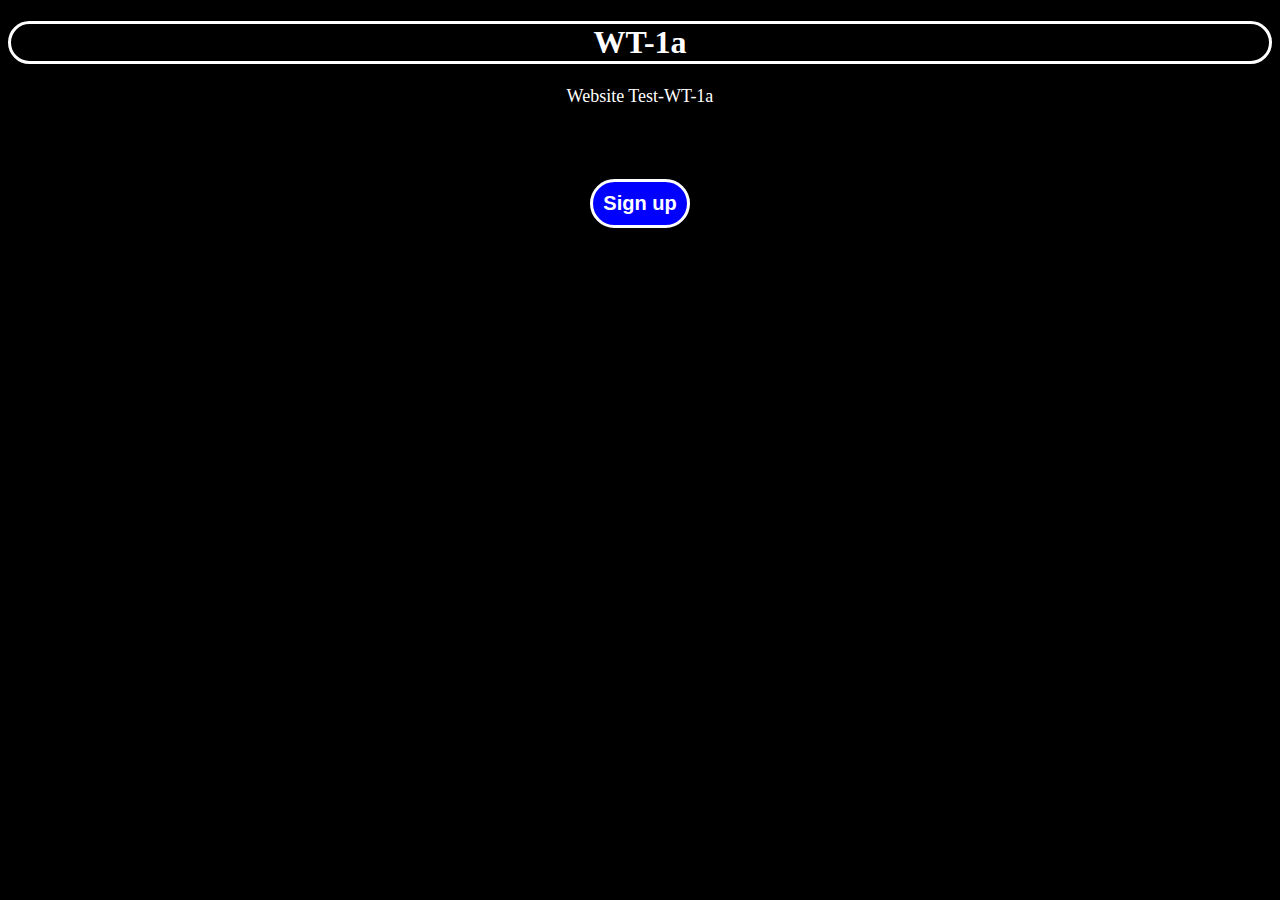
<file: index.html>
<!DOCTYPE html>
<html lang="en">
<head>
    <link rel="stylesheet" href="index.css">
    <meta charset="UTF-8">
    <meta http-equiv="X-UA-Compatible" content="IE=edge">
    <meta name="viewport" content="width=device-width, initial-scale=1.0">
    <title>Website Test-WT-1a</title>
</head>
<body>
    <h1>
        WT-1a
    </h1>

    <p>
        Website Test-WT-1a
    </p>

    <br>

    <br>

    <br>

    <a href=""><button>Sign up</button></a>
</body>
</html>
</file>
<file: index.css>
body{
    text-align: center;
    color: white;
    background-color: black;
}

h1{
    border: solid white;
    border-radius: 100px;
}

p{
    font-size: large;
}

button{
    border: solid white;
    background-color: blue;
    font-size: 20px;
    color: white;
    font-weight: bold;
    border-radius: 100px;
    padding: 10px;
}
</file>
